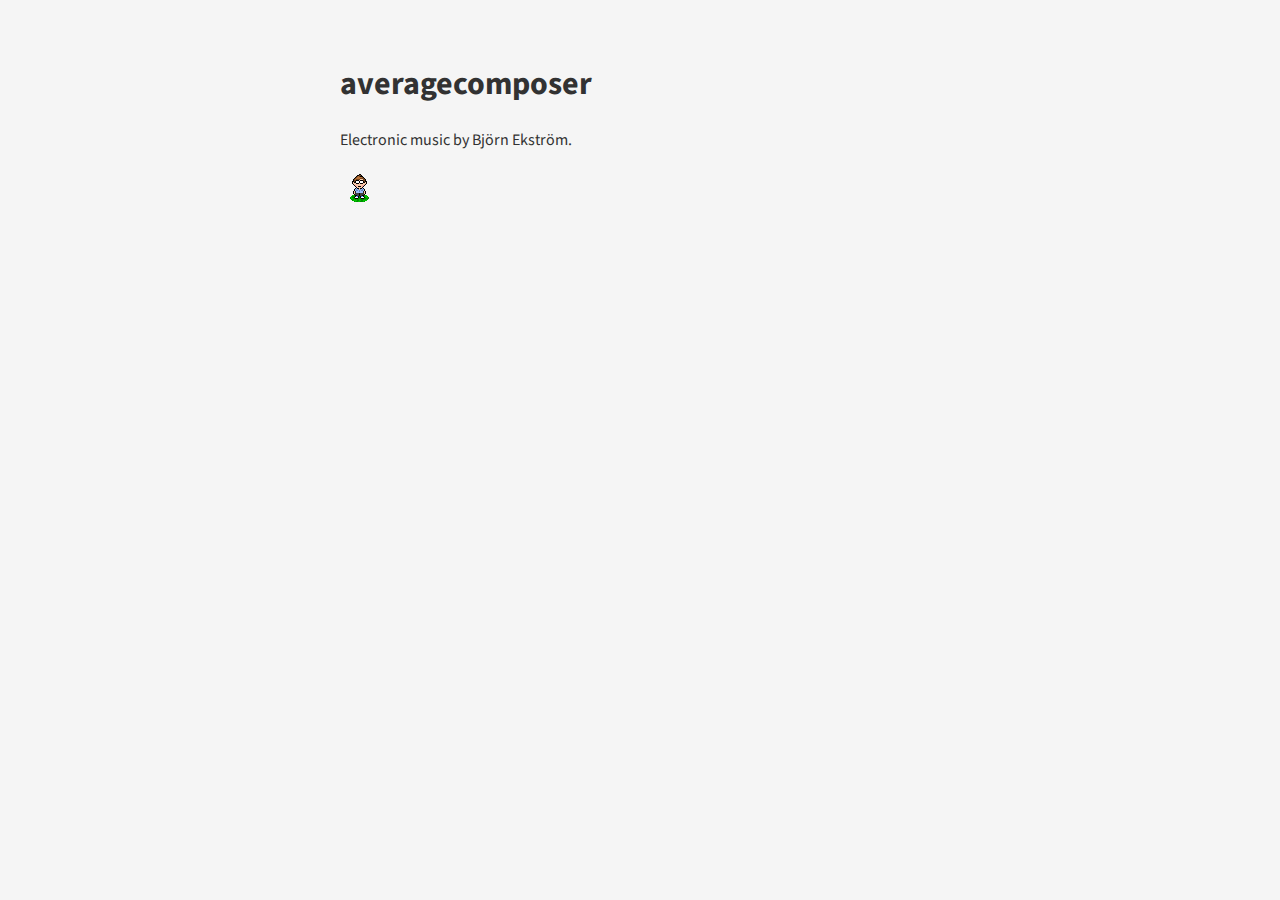
<file: index.html>
﻿<!DOCTYPE html>
<html>
<head>

	<title>averagecomposer</title>

		<link rel="icon" type="image/png" href="pics/favicon.png" />
		<link rel="stylesheet" type="text/css" href="tema.css">
		<link href='https://fonts.googleapis.com/css?family=Source+Sans+Pro' rel='stylesheet' type='text/css'>
	
</head>

<body>

	<div id="div1">

		<h1>averagecomposer</h1>

			<p>Electronic music by Björn Ekström.</p>
		
			<img src="pics/bjorn.gif" />



	</div>

</body>
</html>
</file>
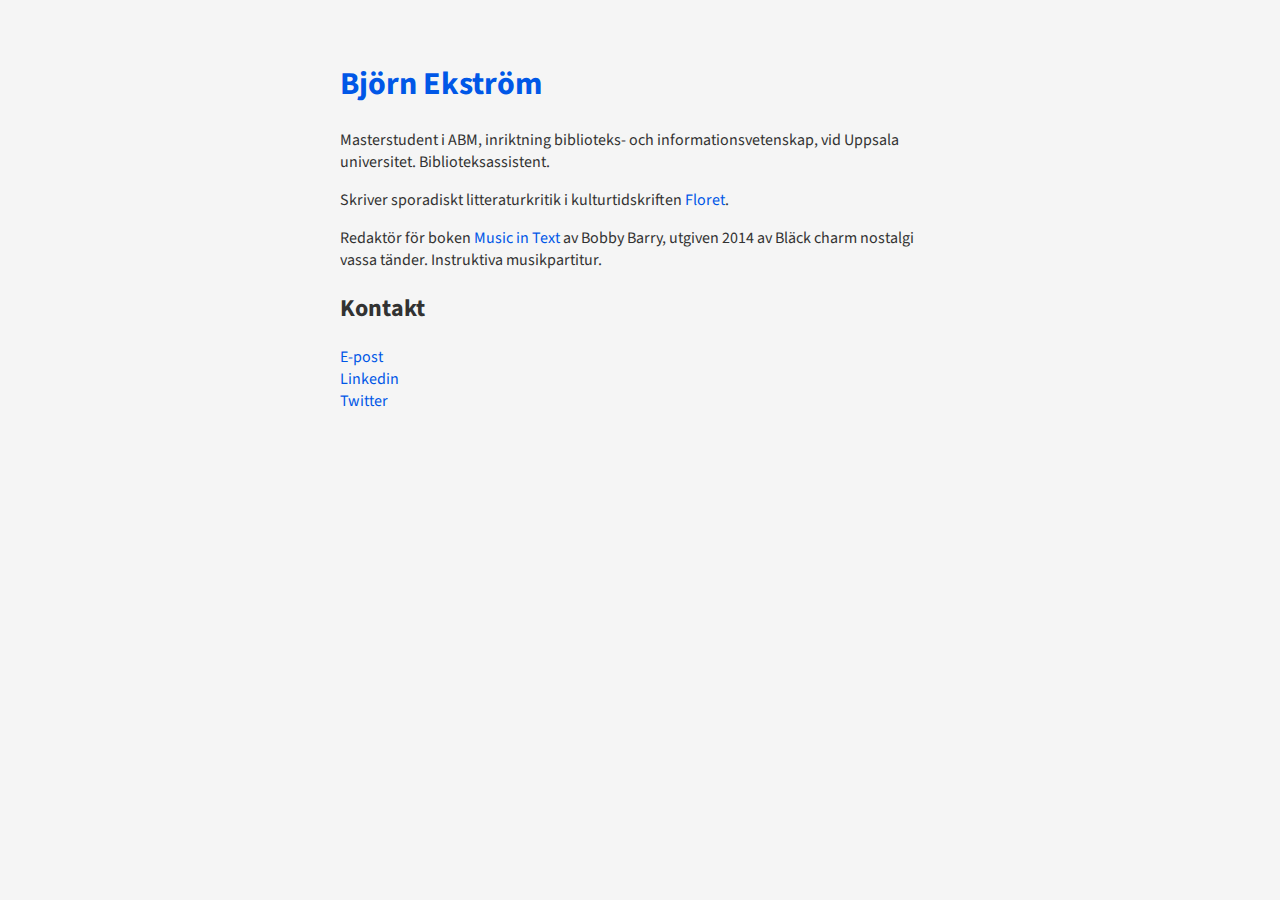
<file: old/index.html>
<!DOCTYPE html>
<html>
<head>

	<title>bjornekstrom</title>

		<link rel="icon" type="image/png" href="pics/favicon.png" />
		<link rel="stylesheet" type="text/css" href="tema.css">
		<link href='https://fonts.googleapis.com/css?family=Source+Sans+Pro' rel='stylesheet' type='text/css'>
	
</head>

<body>

	<div id="div1">

		<h1><a href="index.html">Björn Ekström</a></h1>

			<p>Masterstudent i ABM, inriktning biblioteks- och informationsvetenskap, vid Uppsala universitet. Biblioteksassistent.</p>
			<p>Skriver sporadiskt litteraturkritik i kulturtidskriften <a href="http://floret.se/om/bjorn-ekstrom/" target?"_blank">Floret</a>.</p>
			<p>Redaktör för boken <a href="http://bcnvt.se/music-in-text" target="_blank">Music in Text</a> av Bobby Barry, utgiven 2014 av Bläck charm nostalgi vassa tänder. Instruktiva musikpartitur.</p>

			<h2>Kontakt</h2>
			<p><a href="mailto:eksbjo@gmail.com">E-post</a><br>
			<a href="https://se.linkedin.com/in/bjornekstrom" target="_blank">Linkedin</a><br>
			<a href="http://twitter.com/bjornekstrom" target="_blank">Twitter</a></p>

	</div>

</body>
</html>
</file>
<file: tema.css>
@import url(https://fonts.googleapis.com/css?family=Source+Sans+Pro);
 
body {

 	background-color:#F5F5F5;
 	font-family: "Source Sans Pro", sans-serif;
 	color:#323232;
 	font-size:16px;
    margin: auto;
    padding:40px;
    width:600px;
    border:0px solid black;
}

a:link {
	color:#0057e7;
	text-decoration:none;
}

a:visited {
	color:#0057e7;
	text-decoration:none;
}

a:hover {
	color:#323232;
	text-decoration:none;
}

p.quote {
	margin:20px;
	font-style: none;
	font-size:14px;
}

p.quoteref {
	margin:20px;
}

#div1 {
	width:600px;
	margin:0 auto;
	overflow:hidden;
	float:left;
}

#div2, #div3 {
	float:left;
	width:50%;
}

#div4 {
	margin:20px;
}
</file>
<file: old/tema.css>
@import url(https://fonts.googleapis.com/css?family=Source+Sans+Pro);
 
body {

 	background-color:#F5F5F5;
 	font-family: "Source Sans Pro", sans-serif;
 	color:#323232;
 	font-size:16px;
    margin: auto;
    padding:40px;
    width:600px;
    border:0px solid black;
}

a:link {
	color:#0057e7;
	text-decoration:none;
}

a:visited {
	color:#0057e7;
	text-decoration:none;
}

a:hover {
	color:#323232;
	text-decoration:none;
}

p.quote {
	margin:20px;
	font-style: none;
	font-size:14px;
}

p.quoteref {
	margin:20px;
}

#div1 {
	width:600px;
	margin:0 auto;
	overflow:hidden;
	float:left;
}

#div2, #div3 {
	float:left;
	width:50%;
}

#div4 {
	margin:20px;
}
</file>
